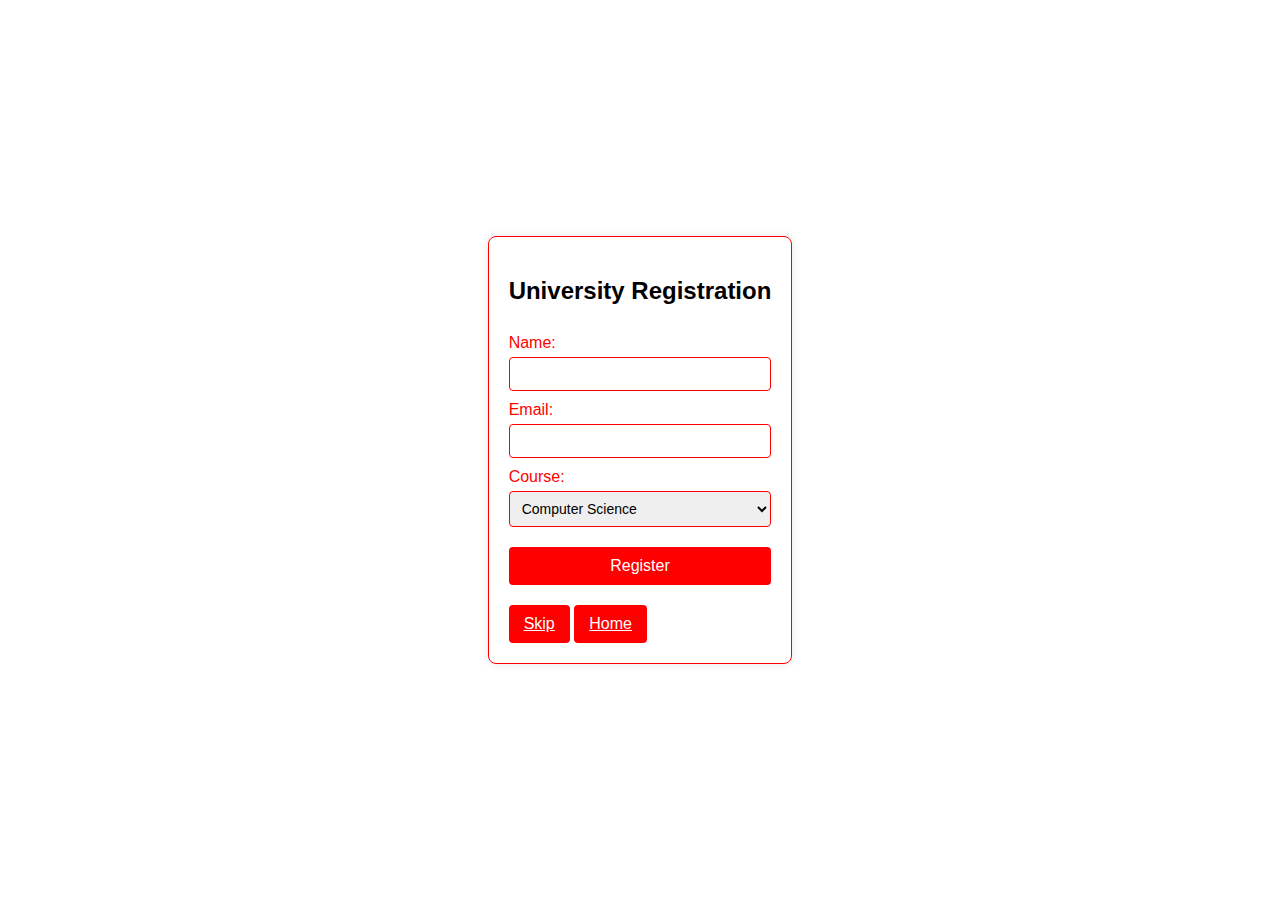
<file: dummy.html>
<!--Made by Omer Abu Dahab-->
<!DOCTYPE html>
<html>
<head>
    <title>University Registration Form</title>
    <style>
     body {
    font-family: Arial, sans-serif;
    background-color: #fff; /* White background */
    display: flex;
    justify-content: center;
    align-items: center;
    height: 100vh;
    margin: 0;
}

.form-container {
    background-color: #fff; /* White container background */
    padding: 20px;
    border-radius: 8px;
    box-shadow: 0 0 10px rgba(0, 0, 0, 0.1);
    border: 1px solid #ff0000; /* Red border */
}

form {
    display: flex;
    flex-direction: column;
}

label {
    margin-top: 10px;
    color: #ff0000; /* Red label text */
}

input[type="text"],
input[type="email"],
select {
    padding: 8px;
    margin-top: 5px;
    border-radius: 4px;
    border: 1px solid #ff0000; /* Red border for inputs */
    font-size: 14px;
}

button {
    background-color: #ff0000; /* Red button background */
    color: #fff; /* White button text */
    padding: 10px 15px;
    margin-top: 20px;
    border: none;
    border-radius: 4px;
    cursor: pointer;
    font-size: 16px;
}

button:hover {
    background-color: #cc0000; /* Darker red on hover */
}
button a {
    color: #ffffff;
    
}

    </style>
</head>
<body>
    <div class="form-container">
        <h2>University Registration</h2>
        <form action="#" method="post">
            <label for="name">Name:</label>
            <input type="text" id="name" name="name" required>

            <label for="email">Email:</label>
            <input type="email" id="email" name="email" required>

            <label for="course">Course:</label>
            <select id="course" name="course">
                <option value="computer_science">Computer Science</option>
                <option value="Engineering">Engineering</option>
            </select>

            <button type="submit">Register</button>
        </form>
        <button type="submit"><a href="/Student.html">Skip</a></button>
        <button type="submit"><a href="/index.html">Home</a></button>
    </div>
</body>
</html>
</file>
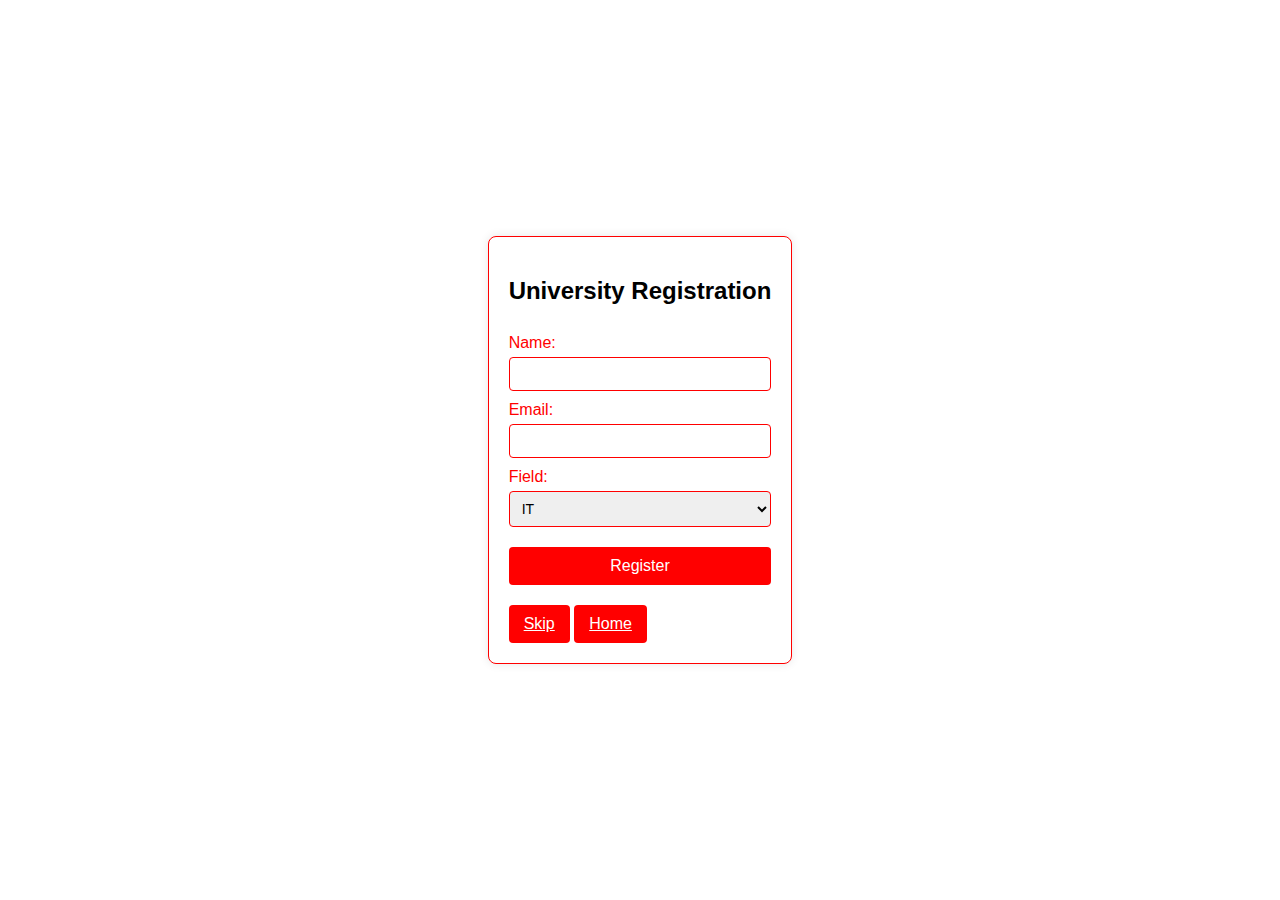
<file: dummy2.html>
<!--Made by Omer Abu Dahab-->
<!DOCTYPE html>
<html>
<head>
    <title>University Registration Form</title>
    <style>
     body {
    font-family: Arial, sans-serif;
    background-color: #fff; 
    display: flex;
    justify-content: center;
    align-items: center;
    height: 100vh;
    margin: 0;
}

.form-container {
    background-color: #fff; 
    padding: 20px;
    border-radius: 8px;
    box-shadow: 0 0 10px rgba(0, 0, 0, 0.1);
    border: 1px solid #ff0000; 
}

form {
    display: flex;
    flex-direction: column;
}

label {
    margin-top: 10px;
    color: #ff0000; /* Red label text */
}

input[type="text"],
input[type="email"],
select {
    padding: 8px;
    margin-top: 5px;
    border-radius: 4px;
    border: 1px solid #ff0000; /* Red border for inputs */
    font-size: 14px;
}

button {
    background-color: #ff0000; /* Red button background */
    color: #fff; /* White button text */
    padding: 10px 15px;
    margin-top: 20px;
    border: none;
    border-radius: 4px;
    cursor: pointer;
    font-size: 16px;
}

button:hover {
    background-color: #cc0000; /* Darker red on hover */
}
button a {
    color: #ffffff;
    
}

    </style>
</head>
<body>
    <div class="form-container">
        <h2>University Registration</h2>
        <form action="#" method="post">
            <label for="name">Name:</label>
            <input type="text" id="name" name="name" required>

            <label for="email">Email:</label>
            <input type="email" id="email" name="email" required>

            <label for="course">Field:</label>
            <select id="course" name="course">
                <option value="IT">IT</option>
                <option value="Business">Business</option>
                <option value="Engineering">Engineering</option>
                
            </select>

            <button type="submit">Register</button>
        </form>
        <button type="submit"><a href="/Int_page.html">Skip</a></button>
        <button type="submit"><a href="/index.html">Home</a></button>
    </div>
</body>
</html>
</file>
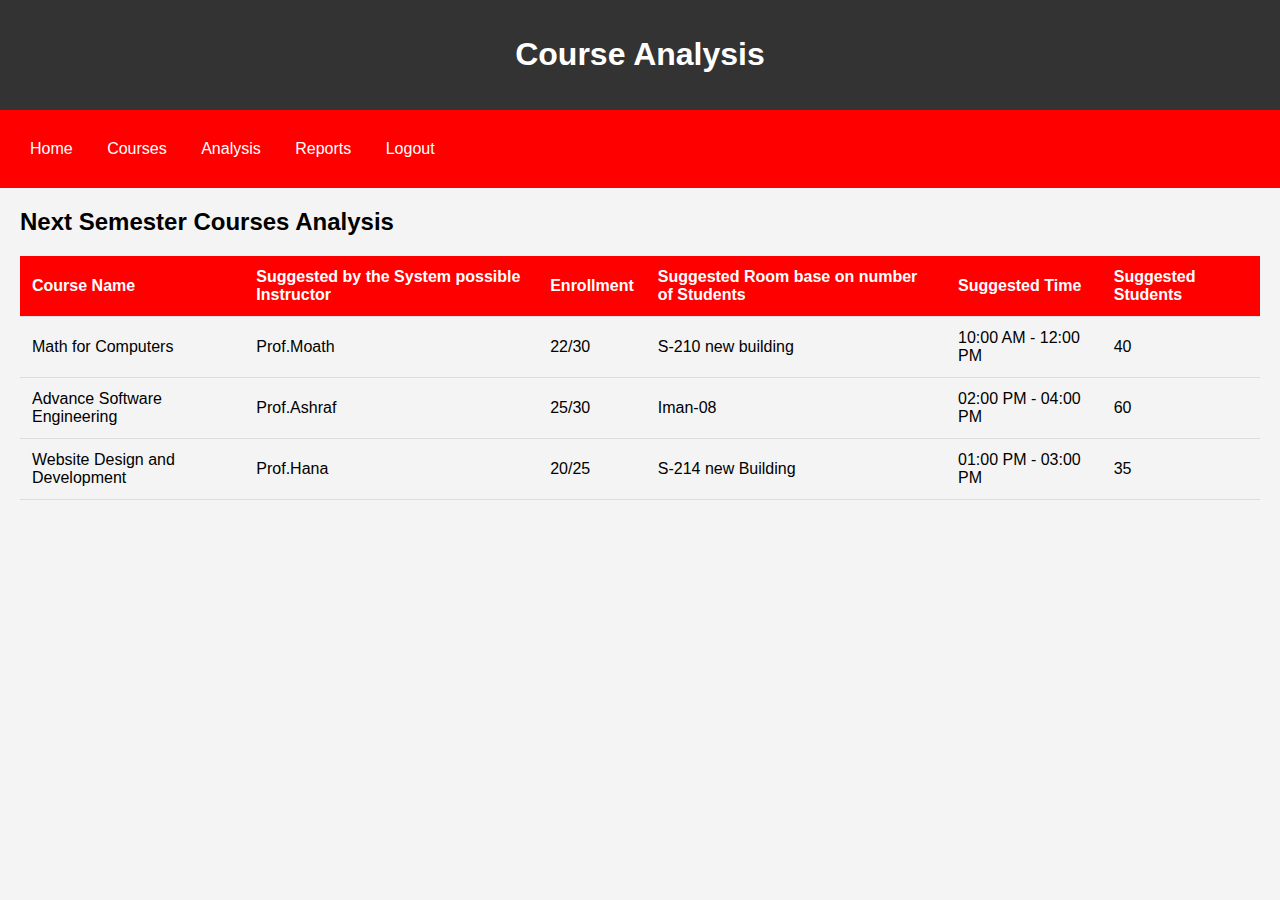
<file: Int_page.html>
<!-- Made by Saif Alhorani-->
<!DOCTYPE html>
<html lang="en">

<head>
    <meta charset="UTF-8">
    <meta name="viewport" content="width=device-width, initial-scale=1.0">
    <link rel="stylesheet" href="/Style_Int.css">
    <title>Course Analysis</title>
</head>

<body>
    <header>
        <h1>Course Analysis</h1>
    </header>

    <nav>
        <a href="index.html">Home</a>
        <a href="#">Courses</a>
        <a href="#">Analysis</a>
        <a href="#">Reports</a>
        <a href="dummy2.html">Logout</a>
    </nav>

    <div class="content-container">
        <h2>Next Semester Courses Analysis</h2>

        <table>
            <thead>
                <tr>
                    <th>Course Name</th>
                    <th>Suggested by the System possible Instructor</th>
                    <th>Enrollment</th>
                    <th>Suggested Room base on number of Students </th>
                    <th>Suggested  Time</th>
                    <th>Suggested Students</th>
                </tr>
            </thead>
            <tbody>
                <tr>
                    <td>Math for Computers</td>
                    <td>Prof.Moath</td>
                    <td>22/30</td>
                    <td>S-210 new building </td>
                    <td>10:00 AM - 12:00 PM</td>
                    <td>40</td>
                </tr>
                <tr>
                    <td>Advance Software Engineering</td>
                    <td>Prof.Ashraf</td>
                    <td>25/30</td>
                    <td>Iman-08</td>
                    <td>02:00 PM - 04:00 PM</td>
                    <td>60</td>
                </tr>
                <tr>
                    <td>Website Design and Development</td>
                    <td>Prof.Hana</td>
                    <td>20/25</td>
                    <td>S-214 new Building</td>
                    <td>01:00 PM - 03:00 PM</td>
                    <td>35</td>
                </tr>
            </tbody>
        </table>
    </div>
</body>

</html>
</file>
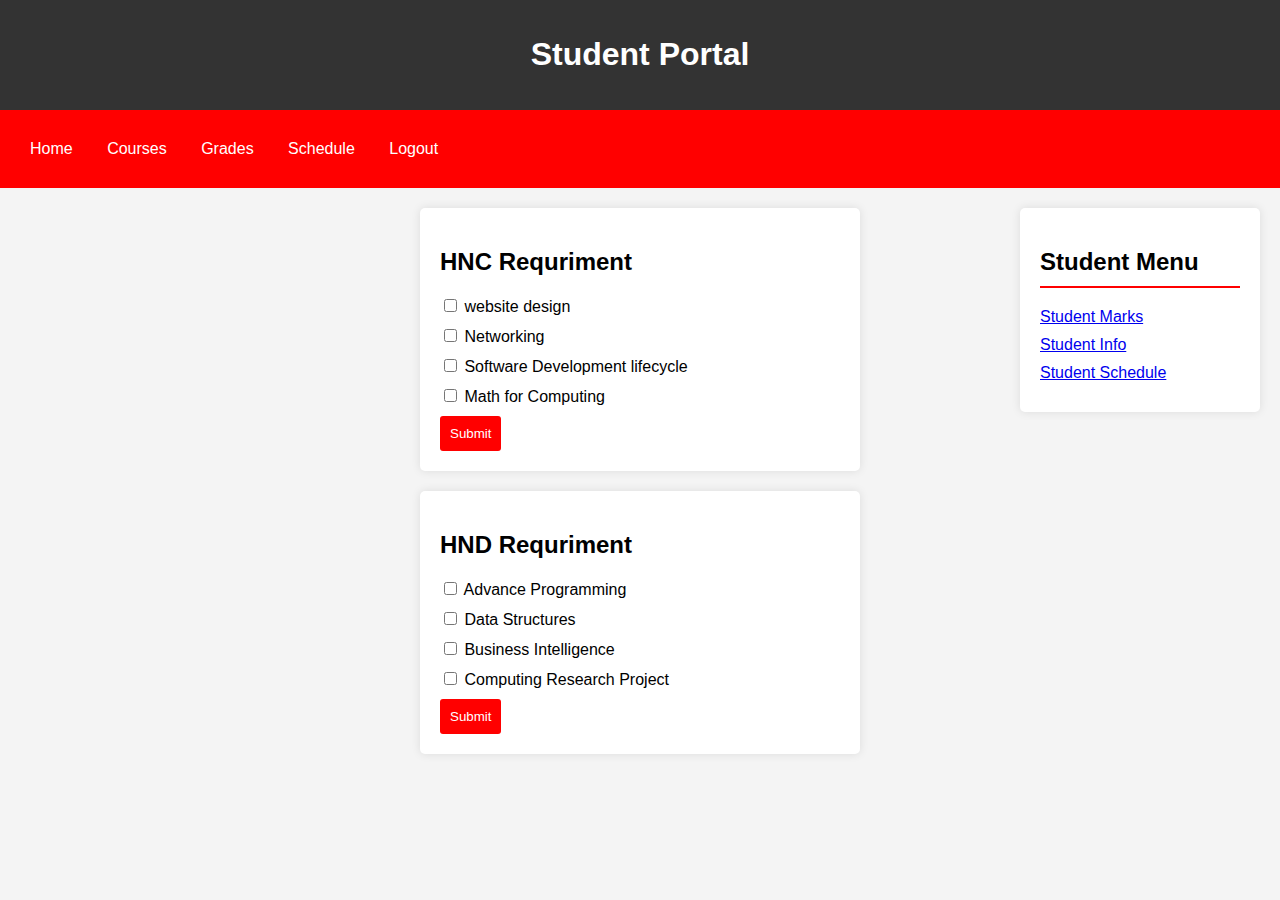
<file: Student.html>
<!--Made by Saif Alhorani -->
<!DOCTYPE html>
<html lang="en">
<head>
    <meta charset="UTF-8">
    <meta name="viewport" content="width=device-width, initial-scale=1.0">
    <link rel="stylesheet" href="Style_Student.css">
    <title>Student Portal</title>
</head>

<body>
    <header>
        <h1>Student Portal</h1>
    </header>

    <nav>
        <a href="index.html">Home</a>
        <a href="#">Courses</a>
        <a href="#">Grades</a>
        <a href="#">Schedule</a>
        <a href="index.html">Logout</a>
    </nav>

    <div class="right-sidebar">
        <h2>Student Menu</h2>
        <ul>
            <li><a href="#">Student Marks</a></li>
            <li><a href="#">Student Info</a></li>
            <li><a href="#">Student Schedule</a></li>
        </ul>
    </div>
    <div class="big-box">
        <form id="courseForm">
            <h2>HNC Requriment</h2>
            <label>
                <input type="checkbox" name="courses" value="Math"> website design 
            </label>
            <label>
                <input type="checkbox" name="courses" value="Science"> Networking
            </label>
            <label>
                <input type="checkbox" name="courses" value="History"> Software Development lifecycle
            </label>
            <label>
                <input type="checkbox" name="courses" value="English"> Math for Computing
            </label>
            <button type="button" onclick="submitForm()">Submit</button>
        </form>
        <form id="courseForm">
            <h2>HND Requriment</h2>
            <label>
                <input type="checkbox" name="courses" value="Math"> Advance Programming
            </label>
            <label>
                <input type="checkbox" name="courses" value="Science"> Data Structures
            </label>
            <label>
                <input type="checkbox" name="courses" value="History"> Business Intelligence
            </label>
            <label>
                <input type="checkbox" name="courses" value="English"> Computing Research Project
            </label>
            <button type="button" onclick="submitForm()">Submit</button>
        </form>
    </div>
    

    <script>
        function submitForm() {
            var selectedCourses = document.querySelectorAll('input[name="courses"]:checked');

            if (selectedCourses.length > 0) {
                var selectedCoursesList = Array.from(selectedCourses).map(course => course.value).join(', ');
                alert("Success! Selected Courses: " + selectedCoursesList);
            } else {
                alert("Please select at least one course.");
            }
        }
    </script>
</body>

</html>
</file>
<file: Style_Int.css>
/* Made By Saif Alhorani*/
body {
    font-family: Arial, sans-serif;
    margin: 0;
    padding: 0;
    background-color: #f4f4f4;
}

header {
    background-color: #333;
    color: white;
    padding: 15px;
    text-align: center;
}

nav {
    background-color: red;
    overflow: hidden;
    padding: 15px;
    color: white;
}

nav a {
    color: white;
    text-decoration: none;
    padding: 15px;
    display: inline-block;
}

.content-container {
    margin: 20px;
}

table {
    width: 100%;
    border-collapse: collapse;
    margin-top: 20px;
}

th, td {
    padding: 12px;
    text-align: left;
    border-bottom: 1px solid #ddd;
}

th {
    background-color:red;
    color: white;
}
</file>
<file: Style_Student.css>
/* Made By Saif Alhorani*/
body {
    font-family: Arial, sans-serif;
    margin: 0;
    padding: 0;
    background-color: #f4f4f4;
}

header {
    background-color: #333;
    color: white;
    padding: 15px;
    text-align: center;
}

nav {
    background-color: red;
    overflow: hidden;
    padding: 15px;
    color: white;
}

nav a {
    color: white;
    text-decoration: none;
    padding: 15px;
    display: inline-block;
}

form {
    max-width: 400px;
    margin: 20px auto;
    background-color: #fff;
    padding: 20px;
    border-radius: 5px;
    box-shadow: 0 0 10px rgba(0, 0, 0, 0.1);
}

label {
    display: block;
    margin-bottom: 10px;
}

button {
    display: block;
    margin-top: 10px;
    padding: 10px;
    background-color: red;
    color: white;
    border: none;
    cursor: pointer;
    border-radius: 3px;
}

.right-sidebar {
    float: right;
    width: 200px;
    padding: 20px;
    background-color: #fff;
    box-shadow: 0 0 10px rgba(0, 0, 0, 0.1);
    margin-top: 20px;
    border-radius: 5px;
    margin-right: 20px;
}

.right-sidebar h2 {
    border-bottom: 2px solid red;
    padding-bottom: 10px;
    margin-bottom: 20px;
}

.right-sidebar ul {
    list-style: none;
    padding: 0;
    margin: 0;
}

.right-sidebar li {
    margin-bottom: 10px;
}
</file>
